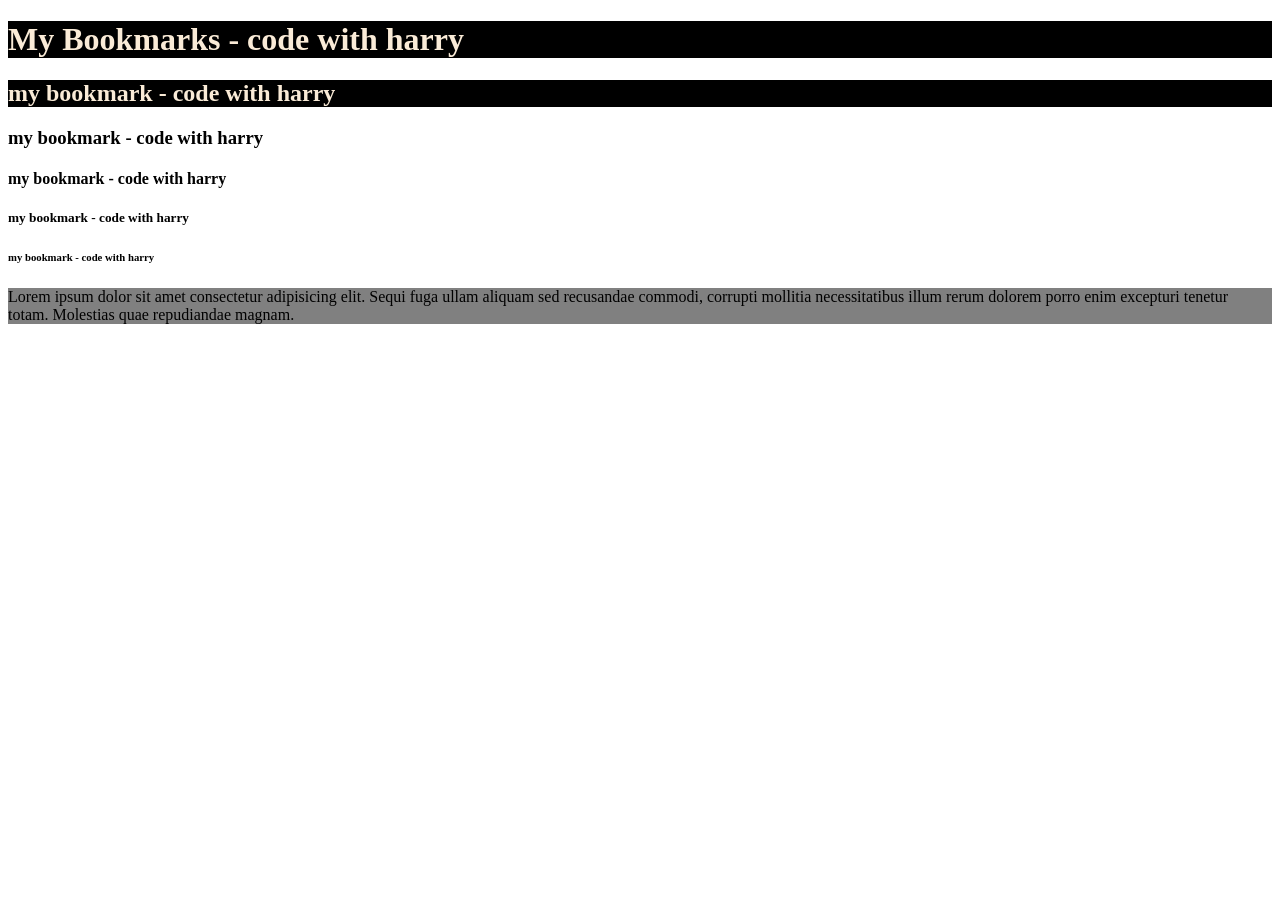
<file: index.html>
<!DOCTYPE html>
<html lang="en">
<head>
    <meta charset="UTF-8">
    <meta name="viewport" content="width=device-width, initial-scale=1.0">
    <title>My book marks </title>
    <link rel="stylesheet" href="style.css">
</head>
<body>
    <h1>My Bookmarks - code with harry</h1>
    <h2>my bookmark - code with harry</h2>
    <h3>my bookmark - code with harry</h3>
    <h4>my bookmark - code with harry</h4>
    <h5>my bookmark - code with harry</h5>
    <h6>my bookmark - code with harry</h6>
    <p style="background-color: grey;color: black;">Lorem ipsum dolor sit amet consectetur adipisicing elit. Sequi fuga ullam aliquam sed recusandae commodi, corrupti mollitia necessitatibus illum rerum dolorem porro enim excepturi tenetur totam. Molestias quae repudiandae magnam.</p>
    <script src="script.js"></script>
</body>
</html>
</file>
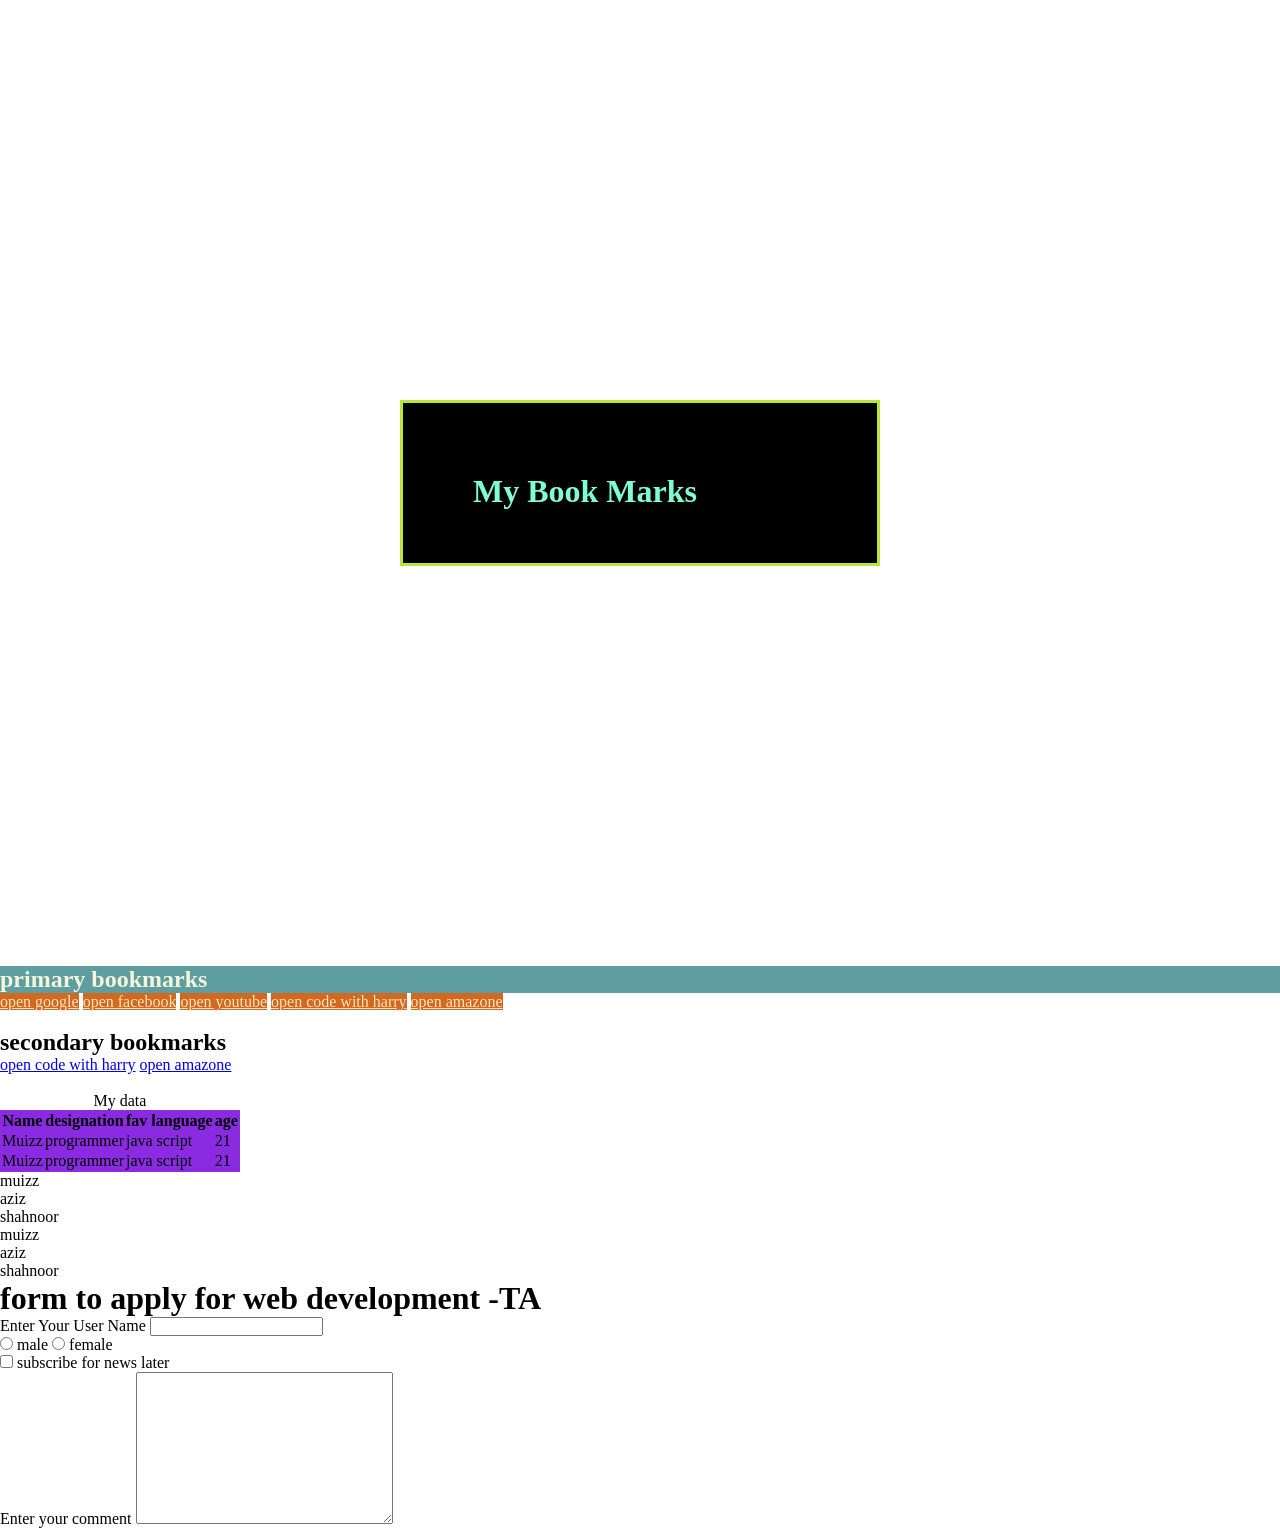
<file: book mark manager.html>
<!DOCTYPE html>
<html lang="en">

<head>
    <meta charset="UTF-8">
    <meta name="viewport" content="width=device-width, initial-scale=1.0">
    <title>Book Mark manager </title>
    <style>
        .muizz{
            color: aquamarine;
        }
        #aziz{
            background-color: cadetblue;
            color: beige;
        }
        nav> a{
            background-color: chocolate;
            color: bisque;
        }

        nav{ a:visited{
            color: cyan;
        }
        a:active{
            background-color: cadetblue;
        }
        a:hover{
            background-color: dodgerblue;
        }
        }
        div table{
            background-color: blueviolet;
        }
        *{
            margin: 0;
            padding: 0;
        }
    </style>
    <style>
        h1.muizz{
            background-color: black;
            padding: 70px;
            border: 3px solid rgb(185, 230, 51);
            margin: 400px;
            height: 20px;
        }
    </style>
</head>

<body>
    <h1 class="muizz">My Book Marks</h1>
    <h2 id="aziz">primary bookmarks</h2>
    <Nav>
        <a target="_blank" href="https://www.google.com">open google</a>
        <a target="_blank" href="https://www.facebook.com">open facebook</a>
        <a target="_blank" href="https://www.youtube.com">open youtube</a>
        <a target="_blank" href="https://www.code with harry.com">open code with harry</a>
        <a target="_blank" href="https://www.amazone.com">open amazone</a>
    </Nav>
    <br>
    <div>
        <h2>secondary bookmarks</h2>
        <a target="_blank" href="https://www.code with harry.com">open code with harry</a>
        <a target="_blank" href="https://www.amazone.com">open amazone</a>
    </div>
    <br>
    <div>
        <table>
            <caption>My data</caption>
            <thead>
                <tr>
                    <th>Name</th>
                    <th>designation</th>
                    <th>fav language</th>
                    <th>age</th>
                </tr>
            </thead>
            <tbody>
                <tr>
                    <td>Muizz</td>
                    <td>programmer</td>
                    <td>java script</td>
                    <td>21</td>
                </tr>
            </tbody>
            <tfoot>
                <tr>
                    <td>Muizz</td>
                    <td>programmer</td>
                    <td>java script</td>
                    <td>21</td>
                </tr>
            </tfoot>
        </table>
    </div>


    <ul>
        <li>muizz</li>
        <li>aziz</li>
        <li>shahnoor</li>
    </ul>



    <ol>
        <li>muizz</li>
        <li>aziz</li>
        <li>shahnoor</li>
    </ol>


    <h1>form to apply for web development -TA</h1>
    <form action="post">
        <div>
            <label for="user name">Enter Your User Name</label>
            <input type="text" id="user name" name="user name " id="Enter your user name">
        </div>
        <div>
            <input type="radio" name="gender" id="male" value="male">
            <label for="male">male</label>
            <input type="radio" name="gender" id="female" value="female">
            <label for="female">female</label>
        </div>
        <div>
            <input type="checkbox" name="subscribe" id="subscribe" value="yes">
            <label for="subscribe">subscribe for news later</label>
        </div>
        <div>
            <label for="comment">Enter your comment</label>
            <textarea name="comment" id="comment" cols="30" rows="10"></textarea>
        </div>

    </form>

</body>

</html>
</file>
<file: style.css>
body{
    background-color: rgb(255, 255, 255);
    color: rgb(0, 0, 0);
}
td{
    border: 2px solid black;
}
h1{
    color: antiquewhite;
    background-color: black;
}
h2{
    color: antiquewhite;
    background-color: black;
}
nav{
    color: coral;
    background-color: brown;
}
</file>
